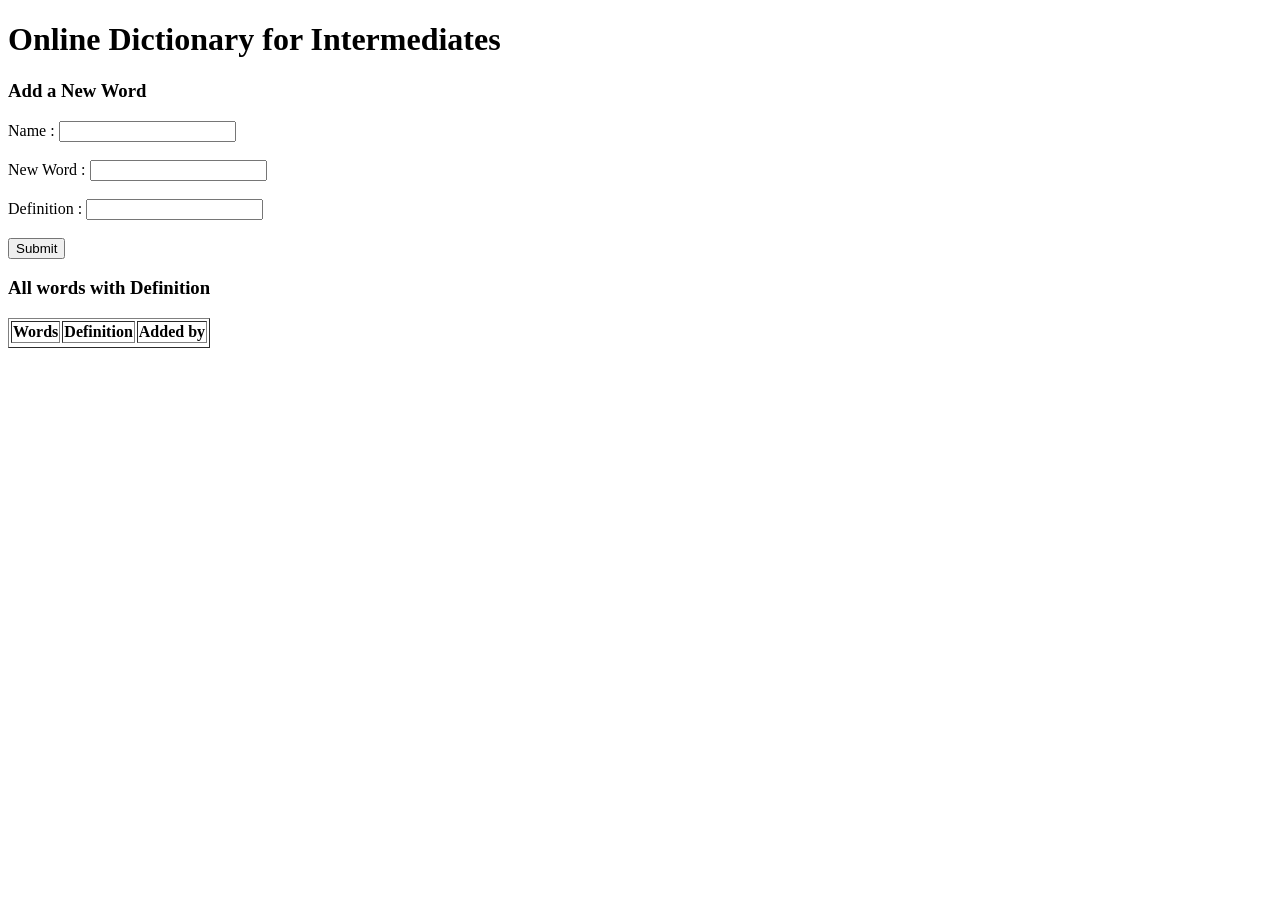
<file: Dictionary/index.html>
<!DOCTYPE html>
<html lang="en">
  <head>
    <meta charset="UTF-8" />
    <meta http-equiv="X-UA-Compatible" content="IE=edge" />
    <meta name="viewport" content="width=device-width, initial-scale=1.0" />
    <title>Vinit Online Dictionary</title>
  </head>
  <body>
    <h1>Online Dictionary for Intermediates</h1>
    <form>
      <h3>Add a New Word</h3>
      Name : <input type="text" name="user" id="user_name" /><br /><br />
      New Word : <input type="text" name="new_word" id="new_word" /><br /><br />
      Definition :
      <input type="text" name="definition" id="definition" /><br /><br />
      <button type="button" id="submit">Submit</button>
    </form>

    <form>
      <h3>All words with Definition</h3>
      <table id="op_table" border="1">
        <tr>
          <th>Words</th>
          <th>Definition</th>
          <th>Added by</th>
        </tr>
        <tr></tr>
      </table>
    </form>
    <script src="index.js"></script>
  </body>
</html>
</file>
